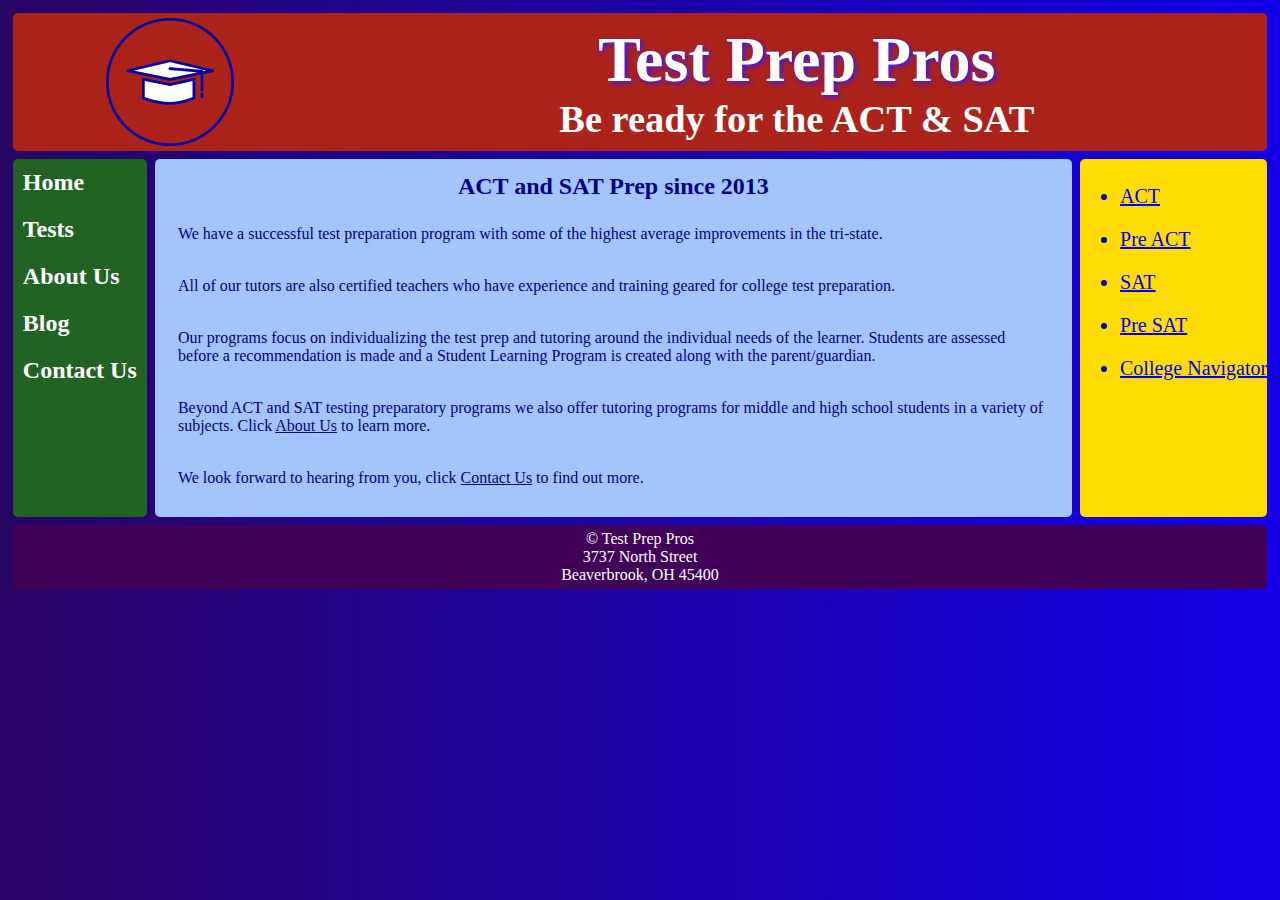
<file: index.html>
<!DOCTYPE html>
<html lang="en">
<head>
    <title>Test Prep Pros</title>
    <meta charset="utf-8">
    <link rel="stylesheet" type="text/css" href="style.css">
    <script src="https://ajax.googleapis.com/ajax/libs/jquery/3.5.1/jquery.min.js"></script>
    <script src="code.js"></script>
    <meta name="viewport" content="width=device-width,initial-scale=1">
    <link rel="icon" href="favicon.ico">
</head>
<body>
    <div class="container2">
        <header class="headerwrapper">
                
                <img class="headerpic" alt ="website logo" src="logo.png">
                <div class="headertext">
                    <h1>Test Prep Pros</h1>
                    <h3>Be ready for the ACT & SAT</h3>
                </div>
                 
            </header>
        <nav class="nav" id="flex-nav">
            <a href="#" class="toggleNav">&#9776; Menu</a>
            <ul>
                <li><a href="index.html">Home</a></li>
                <li><a href="Tests.html">Tests</a></li>
                <li><a href="AboutUs.html">About Us</a></li>
                <li><a href="Blog.html">Blog</a></li>
                <li><a href="ContactUs.html">Contact Us</a></li>
            </ul>
        </nav>
        <aside>
        <ul>
<li><a href="http://www.act.org/">ACT </a></li>
<li><a href="http://www.act.org/content/dam/act/unsecured/documents/6086-PreACT-At-A-Glance.pdf">Pre ACT</a></li>
<li><a href="https://collegereadiness.collegeboard.org/sat">SAT</a></li>
	<li><a href="https://collegereadiness.collegeboard.org/psat-nmsqt-psat-10">Pre SAT</a></li>
	<li><a href="https://nces.ed.gov/collegenavigator/">College Navigator</a></li>
</ul>

        
        
        </aside>
        <main class="main">
         
         <h2>ACT and SAT Prep since 2013</h2>
         <p>We have a successful test preparation program with some of the highest average improvements in the tri-state.</p>
         <p>All of our tutors are also certified teachers who have experience and training geared for college test preparation.</p>
         <p>Our programs focus on individualizing the test prep and tutoring around the individual needs of the learner. Students are assessed before a recommendation is made and a Student Learning Program is created along with the parent/guardian.</p>
         <p>Beyond ACT and SAT testing preparatory programs we also offer tutoring programs for middle and high school students in a variety of subjects. Click <a href="about.html">About Us</a> to learn more.</p>
         <p>We look forward to hearing from you, click <a href="contact.html">Contact Us</a> to find out more.</p>
      
   
        </main>
        <footer class="footer">
            <p>&copy; Test Prep Pros<br>
            3737 North Street<br>
            Beaverbrook, OH 45400</p>
        </footer>
    </div>
</body>
</html>
</file>
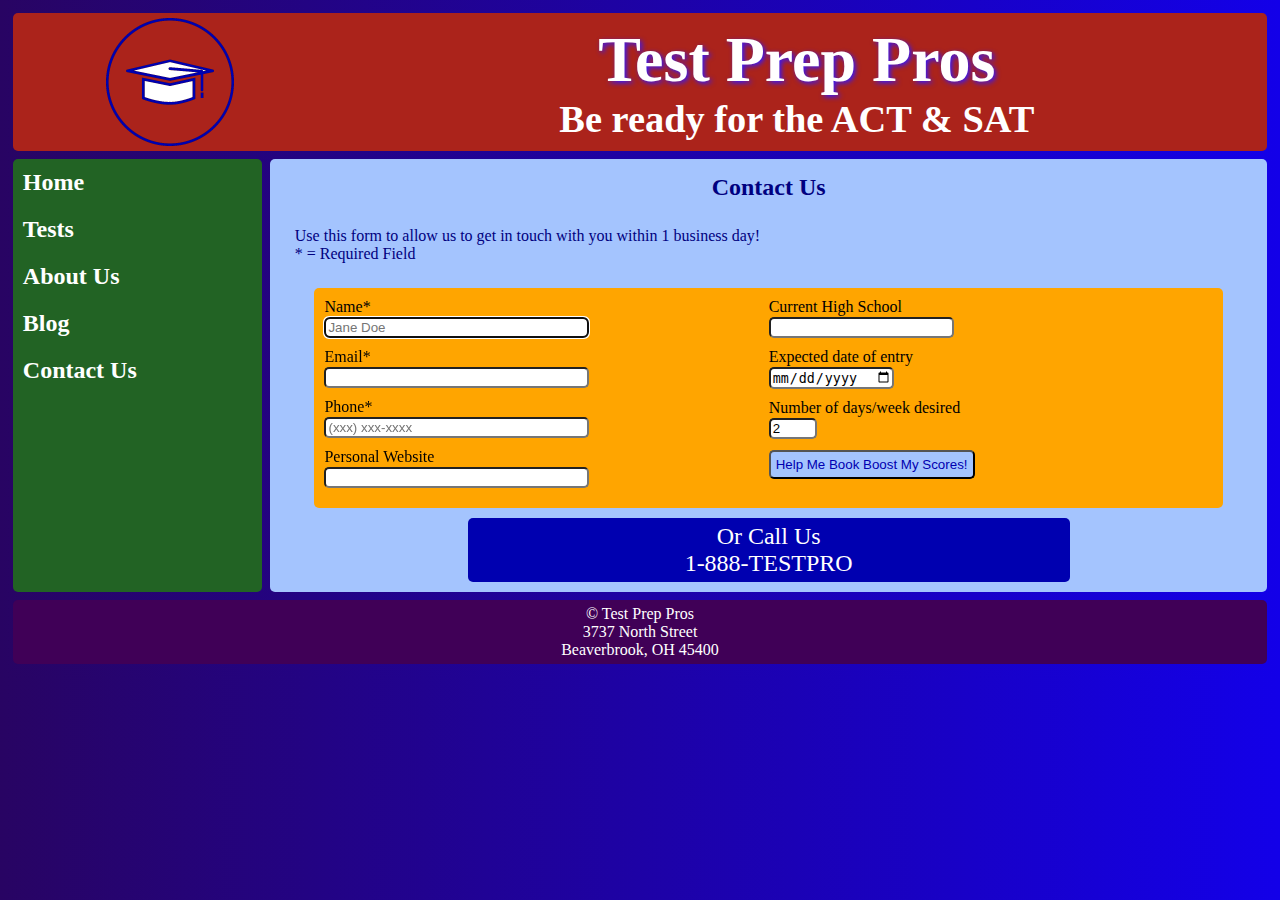
<file: ContactUs.html>
<!DOCTYPE html>
<html lang="en">
    <head>
        <title>Test Prep Pros</title>
        <link rel="stylesheet" type="text/css" href="style.css">
        <script src="https://ajax.googleapis.com/ajax/libs/jquery/3.5.1/jquery.min.js"></script>
        <script src="code.js"></script>
        <meta name="viewport" content="width=device-width,initial-scale=1">
        <link rel="icon" href="favicon.ico">
    </head>
    
    <body>
        <div class="container1">
            <header class="headerwrapper">
                
                <img class="headerpic" alt ="website logo" src="logo.png">
                <div class="headertext">
                    <h1>Test Prep Pros</h1>
                    <h3>Be ready for the ACT & SAT</h3>
                </div>
                
            </header>
            
            <nav id="flex-nav">
                <a href="#" class="toggleNav">&#9776; Menu</a>
                
                <ul>
                    
                      <li><a href="index.html">Home</a></li>
                <li><a href="Tests.html">Tests</a></li>
                <li><a href="AboutUs.html">About Us</a></li>
                <li><a href="Blog.html">Blog</a></li>
                <li><a href="ContactUs.html">Contact Us</a></li>
                    
                </ul>
                
            </nav>
            
            <main>
                <h2>Contact Us</h2>
                <p>Use this form to allow us to get in touch with you within 1 business day!<br>* = Required Field</p>
                
                <form class="nestedgrid2"
                
action="https://formspree.io/f/xjvnkdly"
  method="POST"
>
                    <div class="div1">
                        
                    Name*<br><input type="text" size="30" placeholder="Jane Doe" autofocus required name="fullname" aria-label="Name"><br>
                    Email*<br><input type="email" size="30" required name="email" aria-label="Email"><br>
                    Phone*<br><input type="tel" size="30" placeholder="(xxx) xxx-xxxx" name="phone" aria-label="Phone"><br>
                    Personal Website<br><input type="url" size="30" name="website" aria-label="Personal Website">
                    </div>
                    
                    <div class="div2">
                        
                    Current High School<br><input type="text" list="school" aria-label="Name"><br>
                    Expected date of entry<br><input type="date" size="15" name="dob" aria-label="Name"><br>
                    Number of days/week desired<br><input type="number" min="1" max="5" step="1" value="2" name="day" aria-label="Name"><br>
                    <datalist id="school">
                        <option value="Beaverbrook">
                        <option value="Birchwood">
                        <option value="Daytona">
                        <option value="Middlesville">
                        <option value="Hainesville">
                        <option value="Other">
                    </datalist>
                    
                    <input type= "submit" value="Help Me Book Boost My Scores!" class="button">
                    </div>
                </form>
                
                <div class="call">
                    
                    <p>Or Call Us</p>
                    <p>1-888-TESTPRO</p>
                </div>
            </main>
            
            
            
            <footer>
                
                <p>© Test Prep Pros</p>
                <p>3737 North Street</p>
                <p>Beaverbrook, OH 45400</p>
                
            </footer>
        </div>
    </body>
</html>
</file>
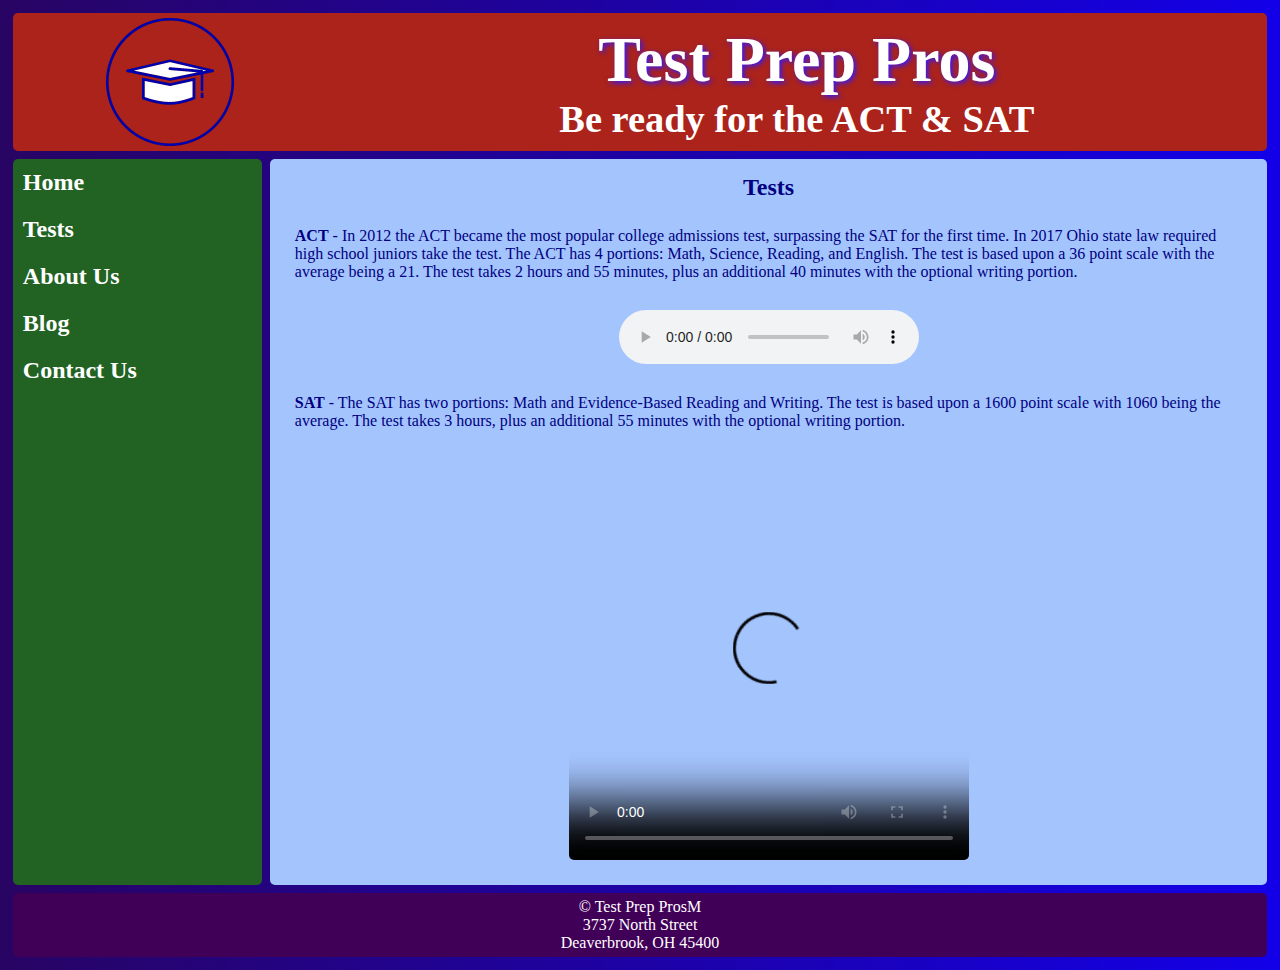
<file: Tests.html>
<!DOCTYPE html>
<html lang="en">

<head>
    <meta name="viewport" content="width=device-width,initial-scale=1">
    <script src="https://ajax.googleapis.com/ajax/libs/jquery/3.5.1/jquery.min.js"></script>
    <script src="code.js"></script>
    <meta name="viewport" content="width=device-width,initial-scale=1">
    <link rel="icon" href="favicon.ico">
    <meta charset="utf-8">
    <title> My Project</title>
    <link rel="stylesheet" type="text/css" href="style.css">
</head>

<body>
    <div class="container1">
        <header class="headerwrapper">
            <img class="headerpic" alt="website logo" src="logo.png">
            <div class="headertext">
                <h1> Test Prep Pros</h1>
                <h3> Be ready for the ACT & SAT</h3>
            </div>
        </header>

        <nav id="flex-nav">
            <a href="#" class="toggleNav">&#9776; Menu</a> <!--This will only be visible less than 480px wide-->
            <ul>
               <li><a href="index.html">Home</a></li>
                <li><a href="Tests.html">Tests</a></li>
                <li><a href="AboutUs.html">About Us</a></li>
                <li><a href="Blog.html">Blog</a></li>
                <li><a href="ContactUs.html">Contact Us</a></li>
            </ul>
        </nav>
        <main>
            <h2>Tests</h2>
            <p><strong>ACT</strong> - In 2012 the ACT became the most popular college admissions test, surpassing the
                SAT for the first time. In 2017 Ohio state law required high school juniors take the test. The ACT has 4
                portions: Math, Science, Reading, and English. The test is based upon a 36 point scale with the average
                being a 21. The test takes 2 hours and 55 minutes, plus an additional 40 minutes with the optional
                writing portion.</p>
            <div class="audio">
                <audio controls preload="metadata">
                    <source src="https://codehs.com/uploads/d045f74253c000349f0479f9129a92ab" type="audio/mp3">
                </audio>

            </div>
            <p><b>SAT</b> - The SAT has two portions: Math and Evidence-Based Reading and Writing. The test is based
                upon a 1600 point scale with 1060 being the average. The test takes 3 hours, plus an additional 55
                minutes with the optional writing portion.</p>

            <div class="video">
                <video controls width="400" height="400" poster="SAT.png" preload="metadata">
                    <source src="https://codehs.com/uploads/69b17ec3689aee772ceabd4287bdee4b" type="video/mp4">
                </video>

            </div>
        </main>
        <footer>
            <p>© Test Prep ProsM</p>
            <p>3737 North Street</p>
            <p>Deaverbrook, OH 45400</p>
        </footer>
    </div>
</body>

</html>
</file>
<file: style.css>
*{
    border-radius:5px;
}
img {
    max-width: 100%;
    /* keep this in case you add pictures */
}

body {
    font-family: Verdana;
    background: linear-gradient(to right, #280463, #1300e8);
    margin: 0;
    padding: 0;
}

header{
    grid-area:header;
    background-color:#ab231b;
    text-align:center;
}

.headerpic{
    grid-area:headerpic;
    padding:5px;
    height:10vmax;
    animation: logo .5s;
}

   













.headertext{
    /*grid-area:headertext;*/ 
    text-align:center;
}

.headerwrapper{
    display:grid;
    justify-items:center;
    align-items:center;
    grid-template-columns:25% auto;
    grid-template-areas:
        "headerpic header";
}

header h1{
    font-size:5vw;
    color:#ffffff;
    font-family:Impact;
    text-shadow: 2px 2px 5px #3217ff;
    margin: 0;
    animation: words 1.5s;
}

header h3{
    font-size:3vw;
    color:#ffffff;
    margin:0;
    animation: words 1.5s;
}

nav {
    grid-area: nav;
    background: #226324;
}

nav ul {
    padding: 0;
}


nav li {
    padding: 10px 10px;
    list-style-type: none;
    font-size: 1.5em;
    font-weight: bold;
}

nav a {
    text-decoration: none;
    color: #ffffff;
}

nav a:hover {
    text-shadow: 2px 2px 5px #3217ff;
}

main {
    grid-area: main;
    background: #A4C4FE;
    color: #000080;
    padding: 5px;
}

main h2 {
    text-align: center;
    margin: 1%;
}

main p {
    color: #000080;
    padding: 1% 2%;
    font-size: 1em;
}

main a {
    color: navy;
}

footer {
    grid-area: footer;
    background: #400057;
    padding: 5px;
    text-align: center;
}

footer p {
    font-size: 1em;
    color: #ffffff;
    margin: 0;
}

aside {
    background-color: #ffdd03;
    border-radius: 5px;
}

aside h2 {
    color: #0000b0;
    text-align: center;
}

aside li {
    color: #0000b0;
    font-size: 1.25em;
    padding: 10px 0;
}
article {
    background-color: #0000b0;
    border-radius: 5px;
    color: white;
    text-align: center;
}

article h3 {
    text-align: left;

}


figure{
    margin:0;
    text-align:center;
}

figcaption{
    padding:5px;
    color:#0000b0;
    font-weight:bold;
}

figure img{
    margin-top:16px;
    max-width:20em;
    border:2px solid #0000b0;
}

.fig2{
    background-color:white;
    grid-area:fig2;
}

.fig1{
    grid-area:fig1;
}
audio {
    max-width: 100%;
    display: block; 
    margin: 0 auto; 
}

video {
    max-width: 100%;
    height: auto;

    margin: 0 auto; 
}

.video, .audio {
    margin: 20px 0; 
    display: flex;
    justify-content: center; 
}

form{
    background-color:#FFA500;
    width:90%;
    margin:auto;
    color:black;
    padding:10px;

}

input{
    margin: 1px 0 10px 0;

}

.button{
    padding:5px;
    background-color:#a4c4fe;
    color:#0000b0;
}

.call{
    border-radius:5px;
    text-align:center;
    background-color:#0000b0;
    width:60%;
    padding: 5px;
    margin:10px auto 5px auto;

}

.call p{
    color:#ffffff;
    font-size:1.5em;
    padding:0;
    margin:0;

}

.div1{
    grid-area:div1;
}

.div2{
    grid-area:div2;
} 

@keyframes logo {

0% {

opacity: 0;

transform: translatey(-1em);

}

100% {

opacity: 1;

transform: translatey(0);

}

}










@keyframes words {

0% {

opacity: 0;

transform: translateX(1em);

}

50% {

opacity: .5;

transform: translateY(.1em);

}

100% {

opacity: 1;

transform: translateX(0);

}

}

figure img {

margin-top:16px;

max-width:20em;

border: 2px solid #0000b0;

transition: all .5s ease-in-out;

}

figure img:hover {

transform: scale(1.1);

}

@media (prefers-reduced-motion: reduce) {

* {

animation: none !important;

transition: none !important;

}

}
/*---------------------------Mobile Layout----------------------------*/
.container1 {
    /* for index.html */
    display: grid;
    grid-template-columns: auto 1fr;
    grid-gap: .5em;
    margin: 1%;
    grid-template-areas:
        "header"
        "nav"
        "main"
        "footer";
}

.container2 {
    /* for index.html */
    display: grid;
    grid-template-columns: auto;
    grid-gap: .5em;
    margin: 1%;
    grid-template-areas:
    " header"
        "nav"
        "main"
        "aside "
        "footer";
}

.container3 {
    /*for blog.html*/
    display: grid;
    grid-template-columns: 100%;
    grid-gap: .5em;
    margin: 1%;
    grid-template-areas:
        "header"
        "nav"
        "main"
        "top"
        "middle"
        "bottom"
        "footer";
}
.container4{
    display:grid;
    grid-template-columns:100%;
    margin:1%;
    grid-gap:.5em;
    grid-template-areas:
    
        "header"
        "nav"
        "main"
        "fig2"
        "footer";
}

.toggleNav {
    display: grid;
    /* This is what allows the hamburger icon and "Menu" to display */
    text-align: center;
    font-size: 1.5em;
    font-weight: bold;
    padding: 10px;
}

#flex-nav ul {
    display: none;
    /*jQuery toggles the nav from to this class to the .open when clicked*/
    text-align: center;
    list-style: none;
    margin: 0;
    padding: 0;
}

#flex-nav ul.open {
    /*.open is the class that gets toggled when clicked (with help from the jQuery code)*/
    display: grid;
}

#flex-nav li {
    padding-left: 10px;
    padding-top: 10px;
}

/*-----------------------Tablet Media Query------------------------*/
@media only screen and (min-width: 480px) {
    .container1 {
        /* for index.html */
        grid-template-columns: 1fr 3fr;
        /* This sets the sidebar to 1 fraction and the main content to 3 fractions of the available space */
        grid-template-areas:
            "header header"
            "nav main"
            "footer footer";
    }

    .container2 {
        /* for index.html */
        display: grid;
        grid-template-columns: auto 1fr;
        grid-gap: .5em;
        margin: 1%;
        grid-template-areas:
            "header header"
            "nav aside"
            "main main"
            "footer footer";
    }

    .container3 {
    /*for blog.html*/
    display: grid;
    grid-template-columns: 100%;
    grid-gap: .5em;
    margin: 1%;
    grid-template-areas:
        "header header"
        "nav main"
        "top"
        "middle"
        "bottom"
        "footer";
}


 .container4{
        grid-template-columns:auto 1fr;
        grid-template-areas:
            "header header"
            
            "nav main"
            "fig2 fig2"
            "footer footer";
    }
    
    .nestedgrid{
        display:grid;
        grid-template-columns:100%;
        grid-template-areas:
            "section"
            
            "fig1";
    }

    /* Below will change from hamburger menu to side navigation*/

    .toggleNav {
        display: none;
        /*Makes the hamburger icon with the word "Menu" to disappear at this screen size*/
    }

    #flex-nav ul {
        display: grid;
        text-align: left;
    }

    #flex-nav li {
        padding-left: 10px;
        padding-top: 10px;
    }
}

/*-----------------------Desktop Media Query------------------------*/
@media only screen and (min-width: 960px) {

    .container1 {
        /* for index.html */
        grid-template-columns: 1fr 4fr;
        /* One fraction for the sidebar (nav), four fractions for the main content */
        grid-template-areas:
            "header header"
            "nav main"
            "footer footer";
    }

    .container2 {
        /* for index.html */
        display: grid;
        grid-template-columns: auto 1fr;
        grid-gap: .5em;
        margin: 1%;
        grid-template-areas:
            "header header header"
            "nav main  aside"


            "footer footer footer"
    }

      .container3 {
    /*for blog.html*/
    display: grid;
    grid-template-columns: auto;
    grid-gap: .5em;
    margin: 1%;
    grid-template-areas:
        "header header header"
        "nav main top"
        "nav main middle"
       "nav main bottom"
        "footer footer footer";
}

 .nestedgrid{
        grid-template-columns:2fr 1fr;
        grid-template-areas:
        
            "section fig1";
    }

 .nestedgrid2{
        display:grid;
        grid-template-columns:1fr 1fr;
        grid-template-areas:
            "div1 div2";
    }







}
</file>
